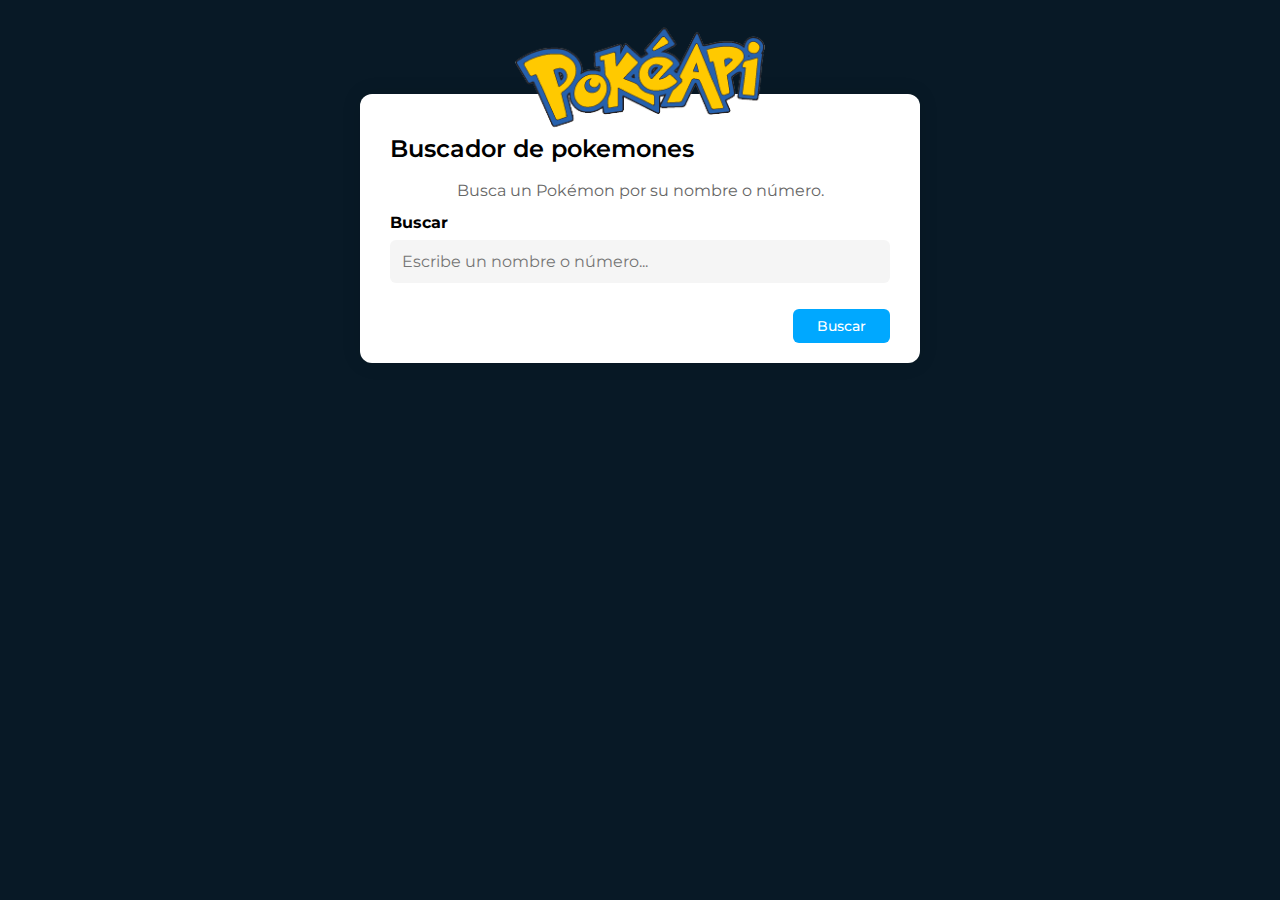
<file: Laboratorio____9/index.html>
<!DOCTYPE html>
<html lang="es">
<head>
    <meta charset="UTF-8">
    <meta name="viewport" content="width=device-width, initial-scale=1.0">
    <title>Buscador de Pokemon</title>
    <link rel="stylesheet" href="style.css">
    <script type="module" src="app.js"></script>
</head>
<body>
    <div class="container">
        <div class="logo-container">
            <img src="poke.png" alt="PokeAPI" class="logo">
        </div>
    
        <div class="search-box">
            <h1>Buscador de pokemones</h1>
            <p>Busca un Pokémon por su nombre o número.</p>
    
            <form class="search-form">
                <div class="search-fields-container">
                    <div class="search-group">
                        <div class="label-group">
                            <label for="pokemon-name">Buscar</label>
                        </div>
                        <div class="search-input-container">
                            <input type="text" id="pokemon-name" placeholder="Escribe un nombre o número...">
                        </div>
                    </div>
                </div>
                <div class="button-container">
                    <button type="button" id="clear-button" style="display: none;">Limpiar</button>
                    <button type="submit" id="search-button">Buscar</button>
                </div>
            </form>
        </div>
    
        <div id="pokemon-info" class="pokemon-info" style="display: none;"></div>

    </div>
</body>
</html>
</file>
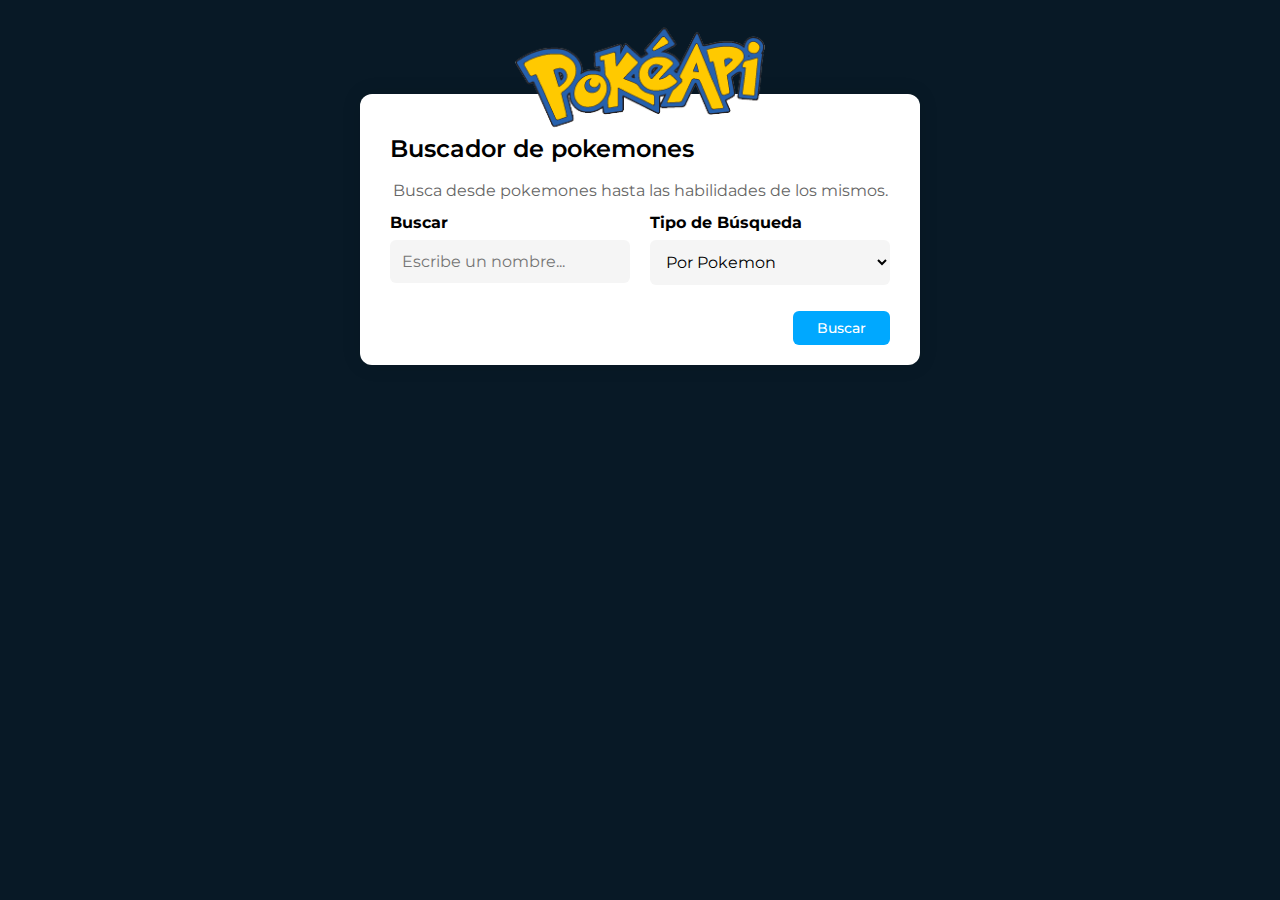
<file: Parcial 3/index.html>
<!DOCTYPE html>
<html lang="es">
<head>
    <meta charset="UTF-8">
    <meta name="viewport" content="width=device-width, initial-scale=1.0">
    <title>Buscador de Pokemon</title>
    <link rel="stylesheet" href="style.css">
    <script type="module" src="app.js"></script>
</head>
<body>
    <div class="container">
        <div class="logo-container">
            <img src="poke.png" alt="PokeAPI" class="logo">
        </div>
    
        <div class="search-box">
            <h1>Buscador de pokemones</h1>
            <p>Busca desde pokemones hasta las habilidades de los mismos.</p>
    
            <form class="search-form">
                <div class="search-fields-container">
                    <div class="search-group">
                        <div class="label-group">
                            <label for="pokemon-name">Buscar</label>
                        </div>
                        <div class="search-input-container">
                            <input type="text" id="pokemon-name" placeholder="Escribe un nombre...">
                        </div>
                    </div>
                    <div class="search-group">
                        <div class="label-group">
                            <label for="search-type">Tipo de Búsqueda</label>
                        </div>
                        <select id="search-type" class="search-select">
                            <option value="pokemon">Por Pokemon</option>
                            <option value="ability">Por Habilidad</option>
                        </select>
                    </div>
                </div>
                <div class="button-container">
                    <button type="button" id="clear-button" style="display: none;">Limpiar</button>
                    <button type="submit" id="search-button">Buscar</button>
                </div>
            </form>
        </div>
    
        <div id="pokemon-info" class="pokemon-info" style="display: none;"></div>

        <div class="ability-info" style="display: none;">
            <h3 class="ability-title">Nombre de la Habilidad</h3>
            <div class="ability-content">
                <p><strong>Quién puede aprenderla:</strong></p>
                <ul class="ability-learners">
                    <li>Pokemon 1</li>
                    <li>Pokemon 2</li>
                    <li>Pokemon 3</li>
                </ul>
            </div>
        </div>
    </div>
</body>
</html>
</file>
<file: Laboratorio____9/style.css>
@import url('https://fonts.googleapis.com/css2?family=Montserrat:wght@400;700&display=swap');

/* Global Styles */
* {
    margin: 0;
    padding: 0;
    box-sizing: border-box;
}

body {
    font-family: 'Montserrat', sans-serif;
    background: #081926;
    min-height: 100vh;
    display: flex;
    justify-content: center;
    align-items: flex-start;
}

/* Container */
.container {
    width: 100%;
    max-width: 600px;
    position: relative;
    padding: 0 20px;

}

/* Logo */
.logo-container {
    position: relative;
    z-index: 2;
    text-align: center;
    margin-top: -160px;
}

.logo {
    max-width: 250px;
    height: auto;
    transform: translateY(45%);
    margin: 0;
}

/* Search Box */
.search-box {
    background-color: white;
    border-radius: 12px;
    padding: 40px 30px 20px;
    box-shadow: 0 0 20px rgba(0, 0, 0, 0.1);
}

h1 {
    font-size: 24px;
    font-weight: 600;
    text-align:left;
    margin-bottom: 16px;
}

p {
    font-size: 16px;
    color: #666;
    text-align: center;
    line-height: 1.5;
    margin-bottom: 10px;
}

.search-form {
    display: flex;
    flex-direction: column;
    gap: 10px;
}

label {
    font-size: 16px;
    font-weight: 700;
}

.search-input-container {
    width: 100%;
}

input {
    width: 100%;
    padding: 12px;
    border: none;
    border-radius: 6px;
    background-color: #f5f5f5;
    font-family: 'Montserrat', sans-serif;
    font-size: 16px;
}

.button-container {
    display: flex;
    justify-content: flex-end;
}

.button-container.space-between {
    justify-content: space-between;
}


button {
    background-color: #00a8ff;
    color: white;
    border: none;
    padding: 8px 24px;
    border-radius: 6px;
    cursor: pointer;
    font-family: 'Montserrat', sans-serif;
    font-size: 14px;
    font-weight: 500;
}

button:hover {
    background-color: #0097e6;
}

/* Pokemon Info */
.pokemon-info {
    display: none;
    padding: 20px;
    background-color: white;
    border-radius: 12px;
    box-shadow: 0 0 20px rgba(0, 0, 0, 0.1);
    margin-top: 20px;
}

/* Título principal del Pokémon */
.pokemon-info h3 {
    font-size: 20px;
    font-weight: 600;
    margin-bottom: 10px;
    text-align:left;    
}

/* Estilos de imagen para sprites */
.pokemon-info img {
    max-width: 50px; 
    height: auto;
}

/* Estilos para el texto en .pokemon-info */
.pokemon-info p {
    display: flex;
    font-size: 16px;
    color: black;
    margin-bottom: 0;
}

/* Título principal del Pokémon */
.pokemon-title {
    text-align: center;
    font-size: 24px;
    font-weight: bold;
    margin-bottom: 20px;
}

/* Contenedor principal */
.main-info {
    display: flex;
    justify-content: space-between; /* Espacio entre sprites y weight-height */
    gap: 20px;
    flex-direction: column;
}

.info-column {
    display: flex;
    flex-direction: row;
    justify-content: space-between;
}

/* Agrupación de Sprites */
.sprite-group {
    display: flex;
    flex-direction: column;
}

.sprites {
    display: flex;
    flex-direction: row;
    gap: 0px;
    justify-content: flex-start;
}

.sprites img {
    display: flex;
    max-width: 50px;
    height: auto;
    flex-direction: row;
}

/* Agrupación de Weight/Height */
.weight-height-group {
    display: flex;
    flex-direction: column;
    margin-right: 15px;
}

.weight-height-values {
    display: flex;
    flex-direction: column;
    align-items: flex-start;
}

.weight-height-values p {
    display: flex;
    margin: 5px 0;
}

/* Añade estos estilos a tu archivo CSS existente */

.search-fields-container {
    display: flex;
    gap: 20px;
    margin-bottom: 16px;
}

.search-group {
    flex: 1;
}

.label-group {
    display: flex;
    justify-content: flex-start;
    margin-bottom: 8px;
}

.search-select {
    width: 100%;
    padding: 12px;
    border: none;
    border-radius: 6px;
    background-color: #f5f5f5;
    font-family: 'Montserrat', sans-serif;
    font-size: 16px;
    cursor: pointer;
}

.search-select:focus {
    outline: none;
    background-color: #eaeaea;
}

/* Actualiza el estilo del input para mantener consistencia */
.search-input-container input {
    width: 100%;
    padding: 12px;
    border: none;
    border-radius: 6px;
    background-color: #f5f5f5;
    font-family: 'Montserrat', sans-serif;
    font-size: 16px;
}

.search-input-container input:focus {
    outline: none;
    background-color: #eaeaea;
}

/* Estilos para la información de habilidades */
.ability-info {
    padding: 5px 15px;
    background-color: white;
    border-radius: 12px;
    margin-top: 20px;

}

.ability-title {
    font-size: 20px;
    font-weight: 600;
    margin-bottom: 10px;
    text-shadow: #081926 1px 1px 0;

}

.p-ability {
    display: flex;
    font-size: 16px;
    color: black;
    text-align: center;
    line-height: 1.5;
    margin-bottom: 10px;
}

.ability-learners {
    list-style-type: none;
    padding: 0;
    margin: 0;
}

.ability-learners li {
    margin-bottom: 5px;
}

/*Evoluciones y Habilidades*/

.evolution-group,
.abilities-group {
    display: flex;
    flex-direction: column;
    margin-top: 20px;
    margin-right: 20px;
}



.evolution-list,
.abilities-list {
    display: flex;
    flex-direction: column;
    list-style-type: none;
    padding: 0;
    margin: 10px 0;
}

.evolution-list li,
.abilities-list li {
    margin-bottom: 5px;
    font-size: 14px;
}

/* Responsive Styles */
@media (max-width: 319px) {
    .container {
        padding: 0 15px;
    }

    .search-box {
        padding: 50px 20px 20px;
    }

    .logo {
        max-width: 150px;
    }

    h1 {
        font-size: 20px;
    }

    p {
        font-size: 14px;
    }
}

@media (max-width: 600px) {
    .search-fields-container {
        flex-direction: column;
        gap: 10px;
    }

    .main-info {
        flex-direction: column;
        gap: 20px;
    }
}
</file>
<file: Parcial 3/style.css>
@import url('https://fonts.googleapis.com/css2?family=Montserrat:wght@400;700&display=swap');

/* Global Styles */
* {
    margin: 0;
    padding: 0;
    box-sizing: border-box;
}

body {
    font-family: 'Montserrat', sans-serif;
    background: #081926;
    min-height: 100vh;
    display: flex;
    justify-content: center;
    align-items: flex-start;
}

/* Container */
.container {
    width: 100%;
    max-width: 600px;
    position: relative;
    padding: 0 20px;

}

/* Logo */
.logo-container {
    position: relative;
    z-index: 2;
    text-align: center;
    margin-top: -160px;
}

.logo {
    max-width: 250px;
    height: auto;
    transform: translateY(45%);
    margin: 0;
}

/* Search Box */
.search-box {
    background-color: white;
    border-radius: 12px;
    padding: 40px 30px 20px;
    box-shadow: 0 0 20px rgba(0, 0, 0, 0.1);
}

h1 {
    font-size: 24px;
    font-weight: 600;
    text-align:left;
    margin-bottom: 16px;
}

p {
    font-size: 16px;
    color: #666;
    text-align: center;
    line-height: 1.5;
    margin-bottom: 10px;
}

.search-form {
    display: flex;
    flex-direction: column;
    gap: 10px;
}

label {
    font-size: 16px;
    font-weight: 700;
}

.search-input-container {
    width: 100%;
}

input {
    width: 100%;
    padding: 12px;
    border: none;
    border-radius: 6px;
    background-color: #f5f5f5;
    font-family: 'Montserrat', sans-serif;
    font-size: 16px;
}

.button-container {
    display: flex;
    justify-content: flex-end;
}

.button-container.space-between {
    justify-content: space-between;
}


button {
    background-color: #00a8ff;
    color: white;
    border: none;
    padding: 8px 24px;
    border-radius: 6px;
    cursor: pointer;
    font-family: 'Montserrat', sans-serif;
    font-size: 14px;
    font-weight: 500;
}

button:hover {
    background-color: #0097e6;
}

/* Pokemon Info */
.pokemon-info {
    display: none;
    padding: 20px;
    background-color: white;
    border-radius: 12px;
    box-shadow: 0 0 20px rgba(0, 0, 0, 0.1);
    margin-top: 20px;
}

/* Título principal del Pokémon */
.pokemon-info h3 {
    font-size: 20px;
    font-weight: 600;
    margin-bottom: 10px;
    text-align:left;    
}

/* Estilos de imagen para sprites */
.pokemon-info img {
    max-width: 50px; 
    height: auto;
}

/* Estilos para el texto en .pokemon-info */
.pokemon-info p {
    display: flex;
    font-size: 16px;
    color: black;
    margin-bottom: 0;
}

/* Título principal del Pokémon */
.pokemon-title {
    text-align: center;
    font-size: 24px;
    font-weight: bold;
    margin-bottom: 20px;
}

/* Contenedor principal */
.main-info {
    display: flex;
    justify-content: space-between; /* Espacio entre sprites y weight-height */
    gap: 20px;
    flex-direction: column;
}

.info-column {
    display: flex;
    flex-direction: row;
    justify-content: space-between;
}

/* Agrupación de Sprites */
.sprite-group {
    display: flex;
    flex-direction: column;
}

.sprites {
    display: flex;
    flex-direction: row;
    gap: 0px;
    justify-content: flex-start;
}

.sprites img {
    display: flex;
    max-width: 50px;
    height: auto;
    flex-direction: row;
}

/* Agrupación de Weight/Height */
.weight-height-group {
    display: flex;
    flex-direction: column;
    margin-right: 15px;
}

.weight-height-values {
    display: flex;
    flex-direction: column;
    align-items: flex-start;
}

.weight-height-values p {
    display: flex;
    margin: 5px 0;
}

/* Añade estos estilos a tu archivo CSS existente */

.search-fields-container {
    display: flex;
    gap: 20px;
    margin-bottom: 16px;
}

.search-group {
    flex: 1;
}

.label-group {
    display: flex;
    justify-content: flex-start;
    margin-bottom: 8px;
}

.search-select {
    width: 100%;
    padding: 12px;
    border: none;
    border-radius: 6px;
    background-color: #f5f5f5;
    font-family: 'Montserrat', sans-serif;
    font-size: 16px;
    cursor: pointer;
}

.search-select:focus {
    outline: none;
    background-color: #eaeaea;
}

/* Actualiza el estilo del input para mantener consistencia */
.search-input-container input {
    width: 100%;
    padding: 12px;
    border: none;
    border-radius: 6px;
    background-color: #f5f5f5;
    font-family: 'Montserrat', sans-serif;
    font-size: 16px;
}

.search-input-container input:focus {
    outline: none;
    background-color: #eaeaea;
}

/* Estilos para la información de habilidades */
.ability-info {
    padding: 5px 15px;
    background-color: white;
    border-radius: 12px;
    margin-top: 20px;

}

.ability-title {
    font-size: 20px;
    font-weight: 600;
    margin-bottom: 10px;
    text-shadow: #081926 1px 1px 0;

}

.p-ability {
    display: flex;
    font-size: 16px;
    color: black;
    text-align: center;
    line-height: 1.5;
    margin-bottom: 10px;
}

.ability-learners {
    list-style-type: none;
    padding: 0;
    margin: 0;
}

.ability-learners li {
    margin-bottom: 5px;
}

/*Evoluciones y Habilidades*/

.evolution-group,
.abilities-group {
    display: flex;
    flex-direction: column;
    margin-top: 20px;
    margin-right: 20px;
}



.evolution-list,
.abilities-list {
    display: flex;
    flex-direction: column;
    list-style-type: none;
    padding: 0;
    margin: 10px 0;
}

.evolution-list li,
.abilities-list li {
    margin-bottom: 5px;
    font-size: 14px;
}

/* Responsive Styles */
@media (max-width: 319px) {
    .container {
        padding: 0 15px;
    }

    .search-box {
        padding: 50px 20px 20px;
    }

    .logo {
        max-width: 150px;
    }

    h1 {
        font-size: 20px;
    }

    p {
        font-size: 14px;
    }
}

@media (max-width: 600px) {
    .search-fields-container {
        flex-direction: column;
        gap: 10px;
    }

    .main-info {
        flex-direction: column;
        gap: 20px;
    }
}
</file>
